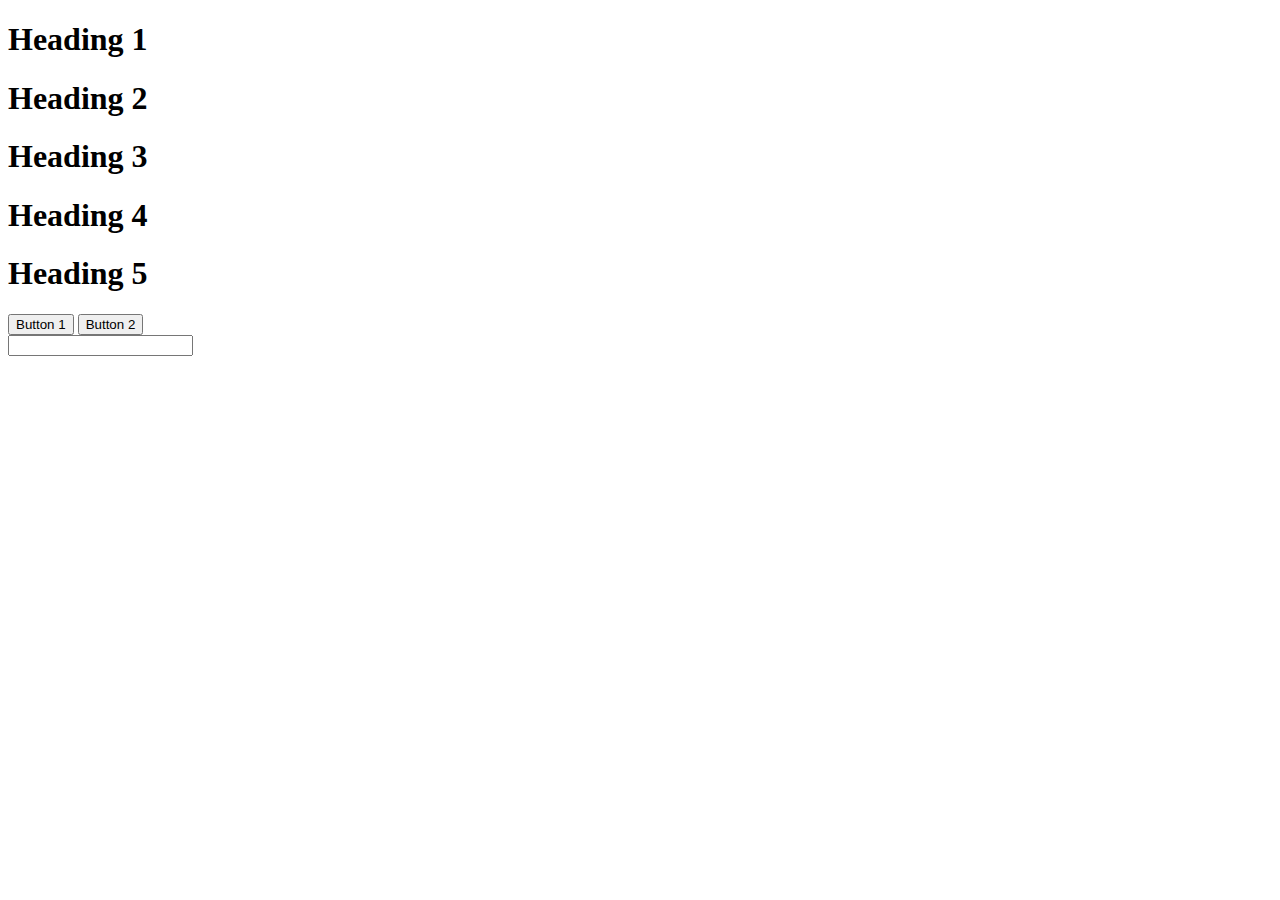
<file: gdsc-js/index.html>
<!DOCTYPE html>
<html lang="en">

<head>
    <meta charset="UTF-8">
    <meta http-equiv="X-UA-Compatible" content="IE=edge">
    <meta name="viewport" content="width=device-width, initial-scale=1.0">
    <link rel="stylesheet" href="./styles.css">
    <title>GDSC task 2</title>
</head>

<body>
    <h1 id="head1">Heading 1</h1>
    <h1 id="head2">Heading 2</h1>
    <h1>Heading 3</h1>
    <h1>Heading 4</h1>
    <h1>Heading 5</h1>
    <button onclick="changeText()" id="btn1">Button 1</button>
    <button onclick="changeTag()" id="btn2">Button 2</button>
    <form>
        <input onkeyup="formInput()" id="numInput" type="text">
    </form>
    <script src="./app.js"></script>
</body>

</html>
</file>
<file: gdsc-js/styles.css>
#heading1:hover {
    background-color: #ff876e;
}
</file>
